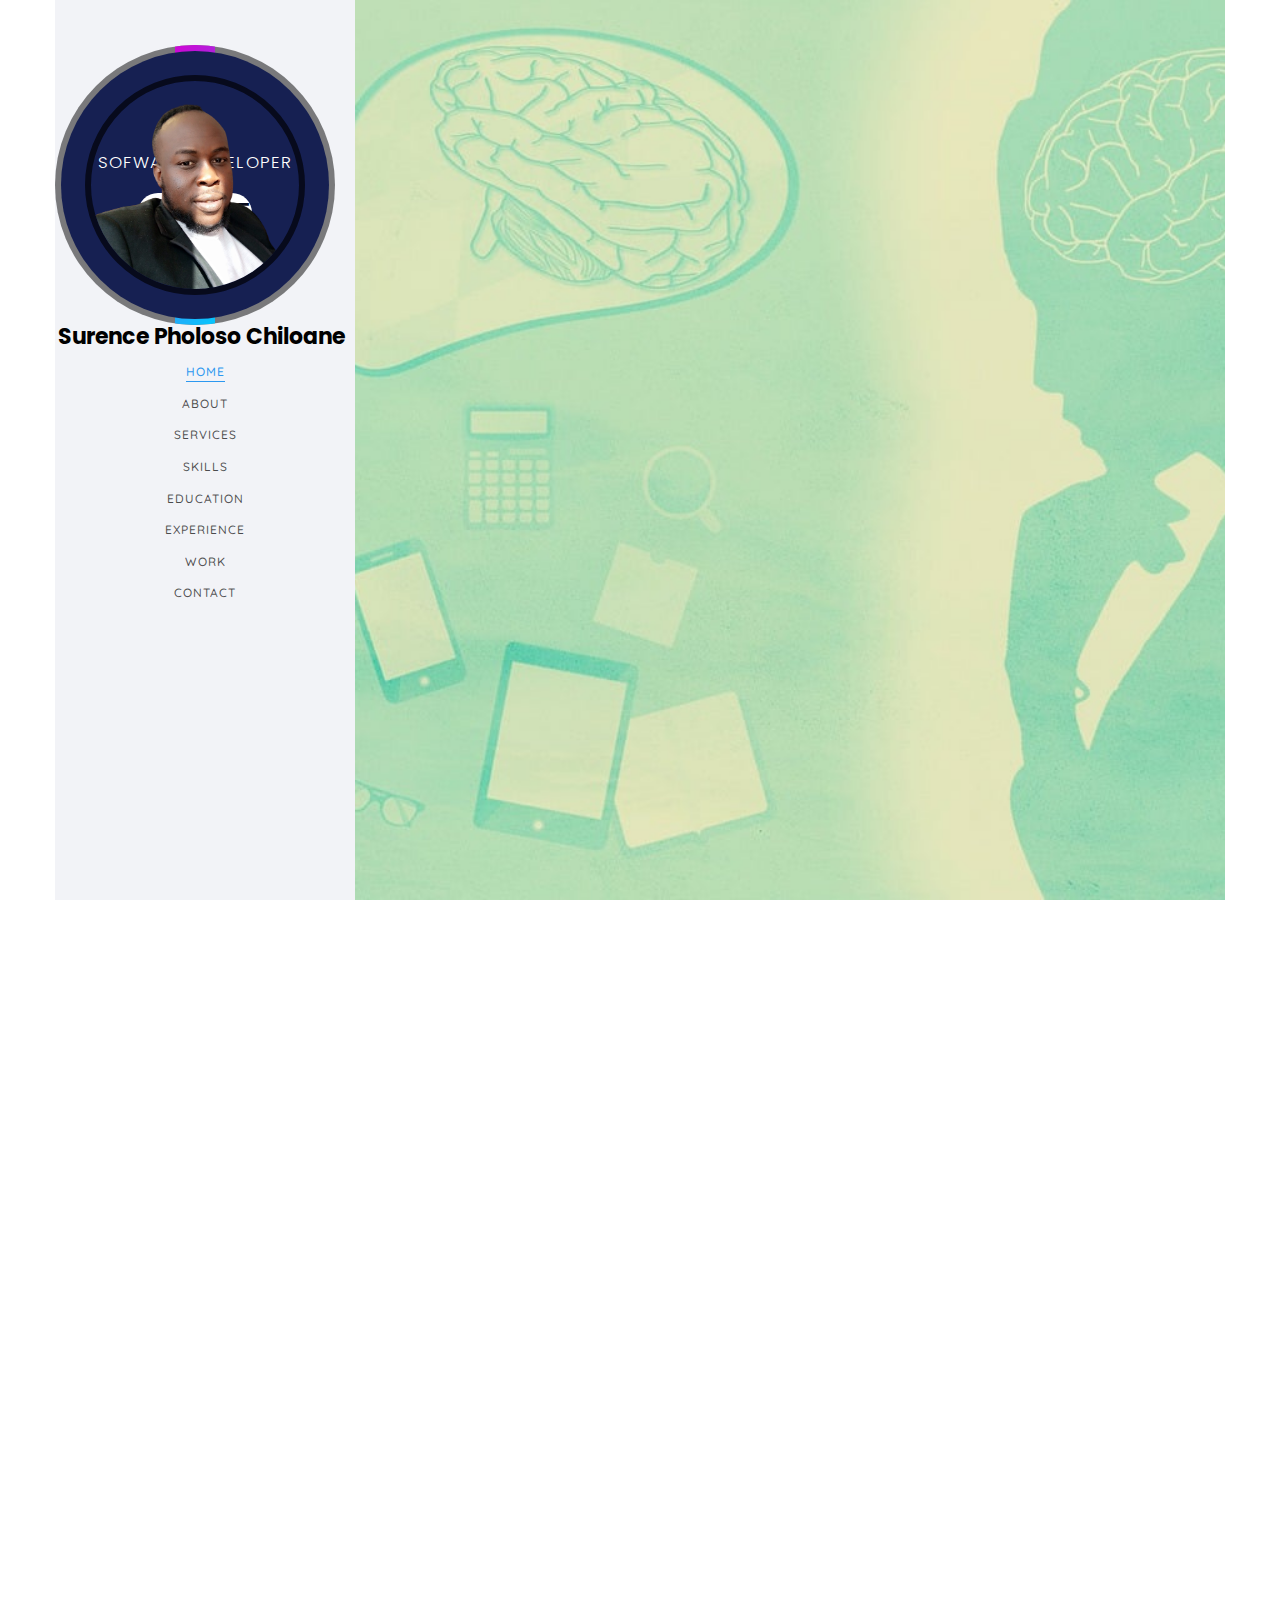
<file: index.html>
<!DOCTYPE HTML>
<html>
<head>
<meta charset="utf-8">
<meta http-equiv="X-UA-Compatible" content="IE=edge">
<title>Surence Pholoso Chiloane</title>
<meta name="viewport" content="width=device-width, initial-scale=1">
<meta name="description" content />
<meta name="keywords" content />
<meta name="author" content />


<meta name="twitter:title" content />
<meta name="twitter:image" content />
<meta name="twitter:url" content />
<meta name="twitter:card" content />
<link rel="stylesheet" type="text/css" href="style.css">

<link rel="shortcut icon" href="favicon.html">
<link href="https://fonts.googleapis.com/css?family=Quicksand:300,400,500,700" rel="stylesheet">
<link href="https://fonts.googleapis.com/css?family=Playfair+Display:400,400i,700" rel="stylesheet">

<link rel="stylesheet" href="css/animate.css">

<link rel="stylesheet" href="css/icomoon.css">

<link rel="stylesheet" href="css/bootstrap.css">

<link rel="stylesheet" href="css/flexslider.css">

<link rel="stylesheet" href="fonts/flaticon/font/flaticon.html">

<link rel="stylesheet" href="css/owl.carousel.min.css">
<link rel="stylesheet" href="css/owl.theme.default.min.css">

<link rel="stylesheet" href="css/style.css">

<script src="js/modernizr-2.6.2.min.js"></script>



<body>
<div id="colorlib-page">
<div class="container-wrap">
<!-- <a href="#" class="js-colorlib-nav-toggle colorlib-nav-toggle" data-toggle="collapse" data-target="#navbar"  aria-expanded="false" aria-controls="navbar"></a> -->
<a href="#" class="js-colorlib-nav-toggle colorlib-nav-toggle" data-toggle="collapse" data-target="#navbar" aria-expanded="false" aria-controls="navbar"><i></i></a>
<aside id="colorlib-aside" role="complementary" class="border js-fullheight">
<div class="text-center">
      <div class="box">
        <div class="content">
            <img src="images/surence-removebg.png">
            <h2>I am<br><span>Sofware Developer</span><br><br> 
              <nav id="colorlib-main-menu" role="navigation " class="navbar">
                <div id="navbar" class="collapse">
                <a href="#" data-nav-section="contact" >Hire Me</a> 
                </div>
              </nav>
            </h2>
      
        </div>
    </div>
  <!-- <div class="author-img" style="background-image: url(images/surence-removebg.png);"></div> -->
  <h1 id="colorlib-logo"><a href="index-2.html">Surence Pholoso Chiloane</a></h1>
  
</div>
    <nav id="colorlib-main-menu" role="navigation " class="navbar">
        <div id="navbar" class="collapse">
            <ul>
                <li class="active"><a href="#" data-nav-section="home">Home</a></li>
                <li><a href="#" data-nav-section="about">About</a></li>
                <li><a href="#" data-nav-section="services">Services</a></li>
                <li><a href="#" data-nav-section="skills">Skills</a></li>
                <li><a href="#" data-nav-section="education">Education</a></li>
                <li><a href="#" data-nav-section="experience">Experience</a></li>
                <li><a href="#" data-nav-section="work">Work</a></li>
                <li><a href="#" data-nav-section="contact">Contact</a></li>
            </ul>
        </div>
    </nav>
</aside>
<div id="colorlib-main">
<section id="colorlib-hero" class="js-fullheight" data-section="home">
<div class="flexslider js-fullheight">
<ul class="slides">
    <li style="background-image: url(images/laptop-5436258_1280.jpg);">
      <div class="overlay"></div>
      <div class="container-fluid">
      <div class="row">
      <div class="col-md-6 col-md-offset-3 col-md-pull-3 col-sm-12 col-xs-12 js-fullheight slider-text">
      <div class="slider-text-inner js-fullheight">
      <div class="desc">
        <h1>Hi! <br>I'm Surence Pholoso Chiloane</h1>   
      <p><a href="https://www.linkedin.com/in/surence-chiloane-b575031a2/" class="btn btn-primary btn-learn" >Linkedin<I class="fa">&#xf08c;</i></a></p>

      </div>
      </div>
      </div>
      </div>
      </div>
    </li>
  <li style="background-image: url(images/devops-3155972_1280.jpg);">
  <div class="overlay"></div>
  <div class="container-fluid">
  <div class="row">
  <div class="col-md-6 col-md-offset-3 col-md-pull-3 col-sm-12 col-xs-12 js-fullheight slider-text">
  <div class="slider-text-inner">
  <div class="desc">
  <h1>I am <br>a Computer Engineer</h1>
 

  </div>
  </div>
  </div>
  </div>
  </div>
  </li>
</ul>
</div>
</section>
<section class="colorlib-about" data-section="about">
	<div class="colorlib-narrow-content">
	<div class="row">
	<div class="col-md-12">
	<div class="row row-bottom-padded-sm animate-box" data-animate-effect="fadeInLeft">
	<div class="col-md-12">
	<div class="about-desc">
	<span class="heading-meta"><strong style="font-size: 15px;">About ME</strong></span>
	<h2 class="colorlib-heading">Who Am I?</h2>
	<p><strong>Hi I'm Surence Pholoso Chiloane</strong> I am a dedicated professional with a strong background in software engineering, software development, IoT engineering, and technical support. My journey in the tech industry has been driven by a relentless curiosity and a genuine passion for creating innovative solutions that make a meaningful impact<span id="dots">...</span><span id="more">
	
				   <br><br> As a seasoned software engineer, I excel in crafting robust and scalable solutions. My expertise encompasses the entire software development life cycle, from concept to delivery. Whether it's designing efficient algorithms, implementing clean and maintainable code, or collaborating with cross-functional teams, I thrive in turning complex ideas into seamless, user-friendly applications.
					 <br><br>
					I specialize in the exciting realm of IoT engineering, where I leverage cutting-edge technologies to build smart and interconnected systems. From embedded systems to IoT protocols, I enjoy the challenge of creating intelligent devices that contribute to a more connected and efficient world.
					<br><br>
					In addition to my technical prowess, I am passionate about providing exceptional technical support. I understand the importance of clear communication and problem-solving in ensuring a positive user experience. Whether troubleshooting complex issues or guiding users through software implementations, I am committed to delivering top-notch support that fosters client satisfaction.
					 <br>
					 Technology is ever-evolving, and I thrive on staying at the forefront of industry trends. I actively seek opportunities to expand my skill set and embrace new challenges. My commitment to lifelong learning reflects my belief that staying curious is the key to innovation.
			</span></p>
					<button class="btn btn-primary" onclick="myFunction()" id="myBtn">Read more..</button>
					<script>
						function myFunction() {
						  var dots = document.getElementById("dots");
						  var moreText = document.getElementById("more");
						  var btnText = document.getElementById("myBtn");
						
						  if (dots.style.display === "none") {
							dots.style.display = "inline";
							btnText.innerHTML = "Read more"; 
							moreText.style.display = "none";
						  } else {
							dots.style.display = "none";
							btnText.innerHTML = "Read less"; 
							moreText.style.display = "inline";
						  }
						}
					</script>
	</div>
	</div>
	</div>

	
	</div>
	</div>
	</div>
	</section>
	<section class="colorlib-services" data-section="services">
<div class="colorlib-narrow-content">
<div class="row">
<div class="col-md-6 col-md-offset-3 col-md-pull-3 animate-box" data-animate-effect="fadeInLeft">
<span class="heading-meta"> <strong style="font-size: 15px;">What I do?</strong> </span>
<h2 class="colorlib-heading">Here are some of my expertise</h2>
</div>
</div>
<div class="row row-pt-md">

  <div class="col-md-4 text-center animate-box">
    <div class="services color-6">
    <span class="icon">
    <i class="icon-phone3"></i>
    </span>
    <div class="desc">
    <h3>IOT Engineering</h3>
    <p>Software and hardware engineer. Robotics or automobiles</p>
    </div>
    </div>
    </div>

<div class="col-md-4 text-center animate-box">
<div class="services color-2">
<span class="icon">
<i class="icon-data"></i>
</span>
<div class="desc">
<h3>Software</h3>
<p>Software development (front-end and back-end), Software engineer</p>
</div>
</div>
</div>
<div class="col-md-4 text-center animate-box">
<div class="services color-3">
<span class="icon">
<i class="icon-phone3"></i>
</span>
<div class="desc">
<h3>Application</h3>
<p>Software development (mobile application development)</p>
</div>
</div>
</div>
<div class="col-md-4 text-center animate-box">
<div class="services color-4">
<span class="icon">
<i class="icon-layers2"></i>
</span>
<div class="desc">
<h3>Graphic Design</h3>
<p>UX/UI development</p>
</div>
</div>
</div>
<div class="col-md-4 text-center animate-box">
<div class="services color-5">
<span class="icon">
<i class="icon-data"></i>
</span>
<div class="desc">
<h3>hardware design</h3>
<p>Circuits design, IC, Robotics, Smart houses</p>
</div>
</div>
</div>
<div class="col-md-4 text-center animate-box">
  <div class="services color-1">
  <span class="icon">
  <i class="icon-bulb"></i>
  </span>
  <div class="desc">
  <h3>Innovative Ideas</h3>
  <p>Innovative project ideas are an integral part of a Software Developers career graph</p>
  </div>
  </div>
  </div>

</div>
</div>
</section>
<div id="colorlib-counter" class="colorlib-counters" style="background-image: url(images/cover_bg_1.jpg);" data-stellar-background-ratio="0.5">
<div class="overlay"></div>
<div class="colorlib-narrow-content">
<div class="row">
</div>
<div class="row">
<div class="col-md-3 text-center animate-box">
<span class="colorlib-counter js-counter" data-from="0" data-to="14" data-speed="5000" data-refresh-interval="50"></span>
<span class="colorlib-counter-label">Projects</span>
</div>
<div class="col-md-3 text-center animate-box">
<span class="colorlib-counter js-counter" data-from="0" data-to="8" data-speed="5000" data-refresh-interval="50"></span>
<span class="colorlib-counter-label">Clients</span>
</div>
<div class="col-md-3 text-center animate-box">
<span class="colorlib-counter js-counter" data-from="0" data-to="10" data-speed="5000" data-refresh-interval="50"></span>
<span class="colorlib-counter-label">Completed projects</span>
</div>
</div>
</div>
</div>

<section class="colorlib-skills" data-section="skills">
<div class="colorlib-narrow-content">
<div class="row">
<div class="col-md-6 col-md-offset-3 col-md-pull-3 animate-box" data-animate-effect="fadeInLeft">
<h2 class="colorlib-heading animate-box">My Skills</h2>
</div>
</div>
<div class="row">
<div class="col-md-12 animate-box" data-animate-effect="fadeInLeft">
<p>Here are some of the high level technologies and skills which i have acquired during the journey of my career:</p>
</div>
<div class="col-md-6 animate-box" data-animate-effect="fadeInLeft">
<div class="progress-wrap">
<h3>C#</h3>
<div class="progress">
<div class="progress-bar color-1" role="progressbar" aria-valuenow="45" aria-valuemin="0" aria-valuemax="100" style="width:75%">
<span>45%</span>
</div>
</div>
</div>
</div>
<div class="col-md-6 animate-box" data-animate-effect="fadeInRight">
<div class="progress-wrap">
<h3>jQuery</h3>
<div class="progress">
<div class="progress-bar color-2" role="progressbar" aria-valuenow="50" aria-valuemin="0" aria-valuemax="100" style="width:60%">
<span>50%</span>
</div>
</div>
</div>
</div>
<div class="col-md-6 animate-box" data-animate-effect="fadeInLeft">
<div class="progress-wrap">
<h3>HTML5</h3>
<div class="progress">
<div class="progress-bar color-3" role="progressbar" aria-valuenow="75" aria-valuemin="0" aria-valuemax="100" style="width:85%">
<span>75%</span>
</div>
</div>
</div>
</div>
<div class="col-md-6 animate-box" data-animate-effect="fadeInRight">
<div class="progress-wrap">
<h3>CSS3</h3>
<div class="progress">
<div class="progress-bar color-4" role="progressbar" aria-valuenow="65" aria-valuemin="0" aria-valuemax="100" style="width:90%">
<span>65%</span>
</div>
</div>
</div>
</div>
<div class="col-md-6 animate-box" data-animate-effect="fadeInLeft">
<div class="progress-wrap">
<h3>PHP</h3>
<div class="progress">
<div class="progress-bar color-5" role="progressbar" aria-valuenow="60" aria-valuemin="0" aria-valuemax="100" style="width:70%">
<span>60%</span>
</div>
</div>
</div>
</div>
<div class="col-md-6 animate-box" data-animate-effect="fadeInRight">
<div class="progress-wrap">
<h3>Javasript</h3>
<div class="progress">
<div class="progress-bar color-6" role="progressbar" aria-valuenow="65" aria-valuemin="0" aria-valuemax="100" style="width:80%">
<span>65%</span>
</div>
</div>
</div>
</div>
<div class="col-md-6 animate-box" data-animate-effect="fadeInRight">
    <div class="progress-wrap">
    <h3>C++</h3>
    <div class="progress">
    <div class="progress-bar color-7" role="progressbar" aria-valuenow="60" aria-valuemin="0" aria-valuemax="100" style="width:60%">
    <span>60%</span>
    </div>
    </div>
    </div>
    </div>
    <div class="col-md-6 animate-box" data-animate-effect="fadeInRight">
        <div class="progress-wrap">
        <h3>C</h3>
        <div class="progress">
        <div class="progress-bar color-5" role="progressbar" aria-valuenow="60" aria-valuemin="0" aria-valuemax="100" style="width:60%">
        <span>60%</span>
        </div>
        </div>
        </div>
        </div>
	<div class="col-md-6 animate-box" data-animate-effect="fadeInLeft">
	<div class="progress-wrap">
	<h3>Bootstrap</h3>
	<div class="progress">
	<div class="progress-bar color-3" role="progressbar" aria-valuenow="75" aria-valuemin="0" aria-valuemax="100" style="width:85%">
	<span>75%</span>
	</div>
	</div>
	</div>
	</div>
	<div class="col-md-6 animate-box" data-animate-effect="fadeInRight">
	<div class="progress-wrap">
	<h3>TypeScript</h3>
	<div class="progress">
	<div class="progress-bar color-2" role="progressbar" aria-valuenow="60" aria-valuemin="0" aria-valuemax="100" style="width:60%">
	<span>60%</span>
	</div>
	</div>
	</div>
	</div>
	
</div>
</div>
</section>

<section class="colorlib-education" data-section="education">
<div class="colorlib-narrow-content">
<div class="row">
<div class="col-md-6 col-md-offset-3 col-md-pull-3 animate-box" data-animate-effect="fadeInLeft">
  <h2 class="colorlib-heading animate-box">Education</h2>
</div>
</div>
<div class="row">
<div class="col-md-12 animate-box" data-animate-effect="fadeInLeft">
<div class="fancy-collapse-panel">
<div class="panel-group" id="accordion" role="tablist" aria-multiselectable="true">

<div class="panel panel-default">
<div class="panel-heading" role="tab" id="headingTwo">
<h4 class="panel-title">
<a class="collapsed" data-toggle="collapse" data-parent="#accordion" href="#collapseTwo" aria-expanded="false" aria-controls="collapseTwo">Certications Acquired
</a>
</h4>
</div>
<div id="collapseTwo" class="panel-collapse collapse" role="tabpanel" aria-labelledby="headingTwo">
<div class="panel-body">
<p>
    <ul>
    <li><strong>Microsoft Certified: Azure AI Fundamentals</strong></li>
    <li><strong>Microsoft Certified: Azure Cosmos DB Developer Specialty</strong></li>
    <li><strong>Microsoft Certified: Information Protection and Compliance Administrator Associate</strong></li>
    <li><strong>Power BI certificate</strong> </li>
    <li><strong>MIP Vzap certificate</strong></li>
    </ul>
</p>

</div>
</div>
</div>

<div class="panel panel-default">
<div class="panel-heading" role="tab" id="headingFour">
<h4 class="panel-title">
<a class="collapsed" data-toggle="collapse" data-parent="#accordion" href="#collapseFour" aria-expanded="false" aria-controls="collapseFour">Diploma in Information Technology
</a>
</h4>
</div>
<div id="collapseFour" class="panel-collapse collapse" role="tabpanel" aria-labelledby="headingFour">
<div class="panel-body">
<p>I have completed my national diploma in <strong> Computer System Engineering</strong></p>
</div>
</div>
</div>
<div class="panel panel-default">
<div class="panel-heading" role="tab" id="headingFive">
<h4 class="panel-title">
<a class="collapsed" data-toggle="collapse" data-parent="#accordion" href="#collapseFive" aria-expanded="false" aria-controls="collapseFive">High School Secondary Education
</a>
</h4>
</div>
<div id="collapseFive" class="panel-collapse collapse" role="tabpanel" aria-labelledby="headingFive">
<div class="panel-body">
<p>completed <strong>Matric (grade 12)</strong> at <strong>Alfred Matshine High School</strong>, Subjects: Sepedi, English,Mathematics, Life Sciences, Physical Sciences, Agricaltural Sciences, Life orientation</p>
</div>
</div>
</div>
</div>
</div>
</div>
</div>
</div>
</section>
<section class="colorlib-experience" data-section="experience">
<div class="colorlib-narrow-content">
<div class="row">
<div class="col-md-6 col-md-offset-3 col-md-pull-3 animate-box" data-animate-effect="fadeInLeft">
<h2 class="colorlib-heading animate-box">Work Experience</h2>
</div>
</div>
<div class="row">
<div class="col-md-12">
<div class="timeline-centered">
<article class="timeline-entry animate-box" data-animate-effect="fadeInLeft">
<div class="timeline-entry-inner">
<div class="timeline-icon color-1">
<i class="icon-pen2"></i>
</div>
<div class="timeline-label">
<h2><a href="#">Abt Telecoms</a> <span>04/2023-06/2024</span></h2>
<p>Im a software engineer,i have Successfully developed (CRM) Insurance system with my team for Zarfinco Using PHP, MySQL, JavaScript , CSS3, HTML5,jquery. I use collaboration platforms such as Jira, SourceTree , GitHub and Slack for project management. I have Successfully created HTML templates, PHP code and
CSS for UI module development.</p>
</div>
</div>
</article>
<article class="timeline-entry animate-box" data-animate-effect="fadeInRight">
<div class="timeline-entry-inner">
<div class="timeline-icon color-2">
<i class="icon-pen2"></i>
</div>
<div class="timeline-label">
<h2><a href="#">MIP holdings</a> <span>09/2022 - 10/2022 </span></h2>
<p>As a junior Software engineer my responsibilities were: design databases using programming language called progress. I have Skillfully detected and fixed bugs on a software.I made use of wolf-fencing and error tracing methods to successfully find and fix bugs. I have also Performed software testing and diagnosis, supporting ongoing embedded system development</p>
</div>
</div>
</article>

<article class="timeline-entry animate-box" data-animate-effect="fadeInTop">
<div class="timeline-entry-inner">
<div class="timeline-icon color-4">
<i class="icon-pen2"></i>
</div>
<div class="timeline-label">
<h2><a href="#">Bit binary technologies</a> <span>07/2022 - 08/2022</span></h2>
<p>Responsibilities were : Researched software solutions, tools, and applied informed results in using utilities to support product development. Analyzed user requirements, drafted technical specifications, and modelled database and application processes to visualize data flow, operations and expected output Improving and streamlining programming activities through code review exercises and software testing.Performed software improvements, upgrades on existing systems to fix bugs or add new features.
</p>
</div>
</div>
</article>

<article class="timeline-entry animate-box" data-animate-effect="fadeInLeft">
<div class="timeline-entry-inner">
<div class="timeline-icon color-3">
<i class="icon-pen2"></i>
</div>
<div class="timeline-label">
<h2><a href="#">Teklink software & business solutions</a> <span>05/2021 - 12/2021</span></h2>
<p>Responsibilities were : mobile app development. Learned software development theory and coding practices. Planned, designed, and constructed software, among other aspects of the project. Gained in-depth expertise in collaboration sites, platforms such as GitHub Collected and examined user feedback to improve capacity of software.
</p>
</div>
</div>
</article>
<article class="timeline-entry begin animate-box" data-animate-effect="fadeInBottom">
<div class="timeline-entry-inner">
<div class="timeline-icon color-none">
</div>
</div>
</article>
</div>
</div>
</div>
</div>
</section>
<section class="colorlib-work" data-section="work">
<div class="colorlib-narrow-content">
<div class="row">
<div class="col-md-6 col-md-offset-3 col-md-pull-3 animate-box" data-animate-effect="fadeInLeft">
<span class="heading-meta"> <strong style="font-size: 15px;">My Work</strong> </span>
<h2 class="colorlib-heading animate-box">Recent Work</h2>
</div>
</div>

<div class="row">
    <div class="col-md-6 animate-box" data-animate-effect="fadeInLeft">
    <div class="project" style="background-image: url(images/ZarfinCo.png);">
    <div class="desc">
    <div class="con">
    <h3><a href="https://www.zarfinco.ntidgroup.co.za/">Work 01 (Portal for Insurance campany)</a></h3>
    <span>Website</span>
    <p class="icon">
    <span><a href="#"><i class="icon-share3"></i></a></span>
    <span><a href="#"><i class="icon-eye"></i> 100</a></span>
    <span><a href="#"><i class="icon-heart"></i> 49</a></span>
    </p>
    </div>
    </div>
    </div>
    </div>
    <div class="col-md-6 animate-box" data-animate-effect="fadeInRight">
    <div class="project" style="background-image: url(images/Robotics.jpeg);">
    <div class="desc">
    <div class="con">
    <h3><a href="work.html">Work 02 (Robotics IOT Project)</a></h3>
    <span>IOT Project</span>
    <p class="icon">
    <span><a href="#"><i class="icon-share3"></i></a></span>
    <span><a href="#"><i class="icon-eye"></i> 100</a></span>
    <span><a href="#"><i class="icon-heart"></i> 49</a></span>
    </p>
    </div>
    </div>
    </div>
    </div>
    <div class="col-md-6 animate-box" data-animate-effect="fadeInTop">
    <div class="project" style="background-image: url(images/MyPort.png);">
    <div class="desc">
    <div class="con">
    <h3><a href="#">Work 03 (My Website Portfolio)</a></h3>
    <span>My Website</span>
    <p class="icon">
    <span><a href="#"><i class="icon-share3"></i></a></span>
    <span><a href="#"><i class="icon-eye"></i> 100</a></span>
    <span><a href="#"><i class="icon-heart"></i> 49</a></span>
    </p>
    </div>
    </div>
    </div>
    </div>
    <div class="col-md-6 animate-box" data-animate-effect="fadeInBottom">
    <div class="project" style="background-image: url(images/img-4.jpg);">
    <div class="desc">
    <div class="con">
    <h3><a href="work.html">Work 04</a></h3>
    <span>Application</span>
    <p class="icon">
    <span><a href="#"><i class="icon-share3"></i></a></span>
    <span><a href="#"><i class="icon-eye"></i> 100</a></span>
    <span><a href="#"><i class="icon-heart"></i> 49</a></span>
    </p>
    </div>
    </div>
    </div>
    </div>
   
    <div class="row">
    <div class="col-md-12 animate-box">
    <p><a href="#" class="btn btn-primary btn-lg btn-load-more">Load more <i class="icon-reload"></i></a></p>
    </div>
    </div>
    </div>
    </section>

<section class="colorlib-contact" data-section="contact">
<div class="colorlib-narrow-content">
<div class="row">
<div class="col-md-6 col-md-offset-3 col-md-pull-3 animate-box" data-animate-effect="fadeInLeft">
<span class="heading-meta"> <strong style="font-size: 15px;"> Get in Touch</strong></span>
<h2 class="colorlib-heading">Contact</h2>
</div>
</div>
<div class="row">
<div class="col-md-5">
<div class="colorlib-feature colorlib-feature-sm animate-box" data-animate-effect="fadeInLeft">
<div class="colorlib-icon">
<i class="icon-globe-outline"></i>
</div>
<div class="colorlib-text">
<p><span class="__cf_email__">pschilone@gmail.com</span></p>
</div>
</div>
<div class="colorlib-feature colorlib-feature-sm animate-box" data-animate-effect="fadeInLeft">
<div class="colorlib-icon">
<i class="icon-map"></i>
</div>
<div class="colorlib-text">
<p>South Africa Pretoria, Soshanguve 0152</p>
</div>
</div>
<div class="colorlib-feature colorlib-feature-sm animate-box" data-animate-effect="fadeInLeft">
<div class="colorlib-icon">
<i class="icon-phone"></i>
</div>
<div class="colorlib-text">
<p>+2779 1906 420</p>
</div>
<div class="colorlib-text">
  <p><a href="https://api.whatsapp.com/send?phone=27791906420" class="btn btn-primary btn-learn"  style="border-radius: 5px;">Click to whatsapp ME </i> </a></p>

</div>
</div>
<!-- Copyright &copy; developed by surence. -->

<!-- whatsapp button here -->
</div>
<div class="col-md-7 col-md-push-1">
<div class="row">
<div class="col-md-10 col-md-offset-1 col-md-pull-1 animate-box" data-animate-effect="fadeInRight">

  <form action method="post">
    <div class="form-group">
    <input type="text" class="form-control" placeholder="Name" required>
    </div>
    <div class="form-group">
    <input type="email" class="form-control" placeholder="Email" required>
    </div>
    <div class="form-group">
    <input type="text" class="form-control" placeholder="Subject" required>
    </div>
    <div class="form-group">
    <textarea name id="message" cols="30" rows="7" class="form-control" placeholder="Message" required></textarea>
    </div>
    <div class="form-group">
    <input type="submit" class="btn btn-primary btn-send-message" value="Send Message">
    </div>
  </form>
</div>
</div>
</div>
</div>
</div>

</section>
</div>
</div>
</div>


<script data-cfasync="false" src="../../cdn-cgi/scripts/5c5dd728/cloudflare-static/email-decode.min.js"></script><script src="js/jquery.min.js"></script>

<script src="js/jquery.easing.1.3.js"></script>

<script src="js/bootstrap.min.js"></script>

<script src="js/jquery.waypoints.min.js"></script>

<script src="js/jquery.flexslider-min.js"></script>

<script src="js/owl.carousel.min.js"></script>

<script src="js/jquery.countTo.js"></script>

<script src="js/main.js"></script>

<script async src="https://www.googletagmanager.com/gtag/js?id=UA-23581568-13"></script>
<script>
  window.dataLayer = window.dataLayer || [];
  function gtag(){dataLayer.push(arguments);}
  gtag('js', new Date());

  gtag('config', 'UA-23581568-13');
</script>
<script defer src="https://static.cloudflareinsights.com/beacon.min.js/v84a3a4012de94ce1a686ba8c167c359c1696973893317" integrity="sha512-euoFGowhlaLqXsPWQ48qSkBSCFs3DPRyiwVu3FjR96cMPx+Fr+gpWRhIafcHwqwCqWS42RZhIudOvEI+Ckf6MA==" data-cf-beacon='{"rayId":"85b6b52dee2e053e","b":1,"version":"2024.2.1","token":"cd0b4b3a733644fc843ef0b185f98241"}' crossorigin="anonymous"></script>

</body>

</html>
</file>
<file: style.css>
@import url('https://fonts.googleapis.com/css?family=Poppins:100,200,300,400,500,600,700,800,900');

*{
    margin: 0;
    padding:0;
    box-sizing:border-box;
    font-family: 'Poppins', sans-serif;

}
body{

    justify-content: center;
    display: flex;
    align-items: center;
    min-height: 100vh;
    background:#162052;
}
.box{
    position: relative;
    width: 280px;
    height: 280px;
    background: rgb(0,0,0,0.5);
    border-radius: 50%;
    overflow: hidden;
}
.box::before
{
    content: '';
    position: absolute;
    inset:-8px 120px;
    background: linear-gradient(315deg,#00ccff,#d400d4);
    transition: 0.5s;
    animation: animate 4s linear infinite;
}
.box:hover::before
{

    inset:-20px 0px;
}

@keyframes animate{
    0%{
           transform: rotate(0deg);
    }
    100%{
        transform: rotate(360deg);
      }
}

.box::after
{
    content:'';
    position:absolute;
    inset: 6px;
    background: #162052;
    border-radius: 50%;
    z-index: 1;
}
.content
{
  position: absolute;
  inset: 30px;
  border: 6px solid #070a1c;
  z-index: 3;
  border-radius: 50%;
  overflow: hidden;
  display: flex;
  justify-content: center;
  align-items: center
  flex

}
.content img{
    position: absolute;
    top:0;
    left: 0;
    width: 100%;
    height: 100%;
    object-fit: cover;
    transition: 0.5s;
    pointer-events: none;
    z-index: 3;
}
.box:hover .content img{

    opacity: 0;
}
.content h2{
    padding-top: 20%;
    position: relative;
    font-size: 1.5em;
    text-align:center;
    color:white;
    font-weight: 600;
    letter-spacing: 0.05em;
    text-transform: uppercase;
}
.content h2 span{

    font-weight: 300;
    font-size: 0.75em;
}
.content a{

    background: #fff;
    color:#070a1c;
    border-radius: 25px;
    font-weight: 500;
    font-size: 1.25em;
    text-transform: uppercase;
    letter-spacing: 0.05em;
    text-decoration: none;
    transition: 0.5s;


}
.content a:hover
{

    letter-spacing: 0.2em;
}
#more {display: none;}
</file>
<file: css/icomoon.css>
@font-face {
  font-family: 'icomoon';
  src:  url('fonts/icomoonb44e.html?6py85u');
  src:  url('fonts/icomoonb44e.html?6py85u#iefix') format('embedded-opentype'),
    url('fonts/icomoonb44e-2.html?6py85u') format('truetype'),
    url('fonts/icomoonb44e-3.html?6py85u') format('woff'),
    url('fonts/icomoonb44e-4.html?6py85u#icomoon') format('svg');
  font-weight: normal;
  font-style: normal;
}

[class^="icon-"], [class*=" icon-"] {
  /* use !important to prevent issues with browser extensions that change fonts */
  font-family: 'icomoon' !important;
  speak: none;
  font-style: normal;
  font-weight: normal;
  font-variant: normal;
  text-transform: none;
  line-height: 1;

  /* Better Font Rendering =========== */
  -webkit-font-smoothing: antialiased;
  -moz-osx-font-smoothing: grayscale;
}
.icon-heart:before {
  content: "\e950";
}
.icon-eye:before {
  content: "\e969";
}
.icon-phone:before {
  content: "\e98a";
}
.icon-map:before {
  content: "\e9dc";
}
.icon-globe-outline:before {
  content: "\e9df";
}
.icon-layers2:before {
  content: "\e083";
}
.icon-download4:before {
  content: "\e0a9";
}
.icon-briefcase3:before {
  content: "\e0af";
}
.icon-reload:before {
  content: "\e0b4";
}
.icon-share3:before {
  content: "\e0b5";
}
.icon-arrow-left3:before {
  content: "\e0c2";
}
.icon-arrow-right3:before {
  content: "\e0c3";
}
.icon-bulb:before {
  content: "\e90e";
}
.icon-pen2:before {
  content: "\e90f";
}
.icon-bubble3:before {
  content: "\e914";
}
.icon-phone3:before {
  content: "\e917";
}
.icon-data:before {
  content: "\e921";
}
.icon-facebook2:before {
  content: "\eac0";
}
.icon-instagram:before {
  content: "\eac2";
}
.icon-twitter2:before {
  content: "\eac6";
}
.icon-linkedin2:before {
  content: "\eaf9";
}
</file>
<file: css/style.css>
@font-face {
  font-family: 'icomoon';
  src: url("../fonts/icomoon/icomoona57c.eot?srf3rx");
  src: url("../fonts/icomoon/icomoona57c.eot?srf3rx#iefix") format("embedded-opentype"), url("../fonts/icomoon/icomoona57c.ttf?srf3rx") format("truetype"), url("../fonts/icomoon/icomoona57c.woff?srf3rx") format("woff"), url("../fonts/icomoon/icomoona57c.svg?srf3rx#icomoon") format("svg");
  font-weight: normal;
  font-style: normal; }

/* =======================================================
*
* 	Template Style 
*	Edit this section
*
* ======================================================= */
body {
  font-family: "Quicksand", Arial, sans-serif;
  font-weight: 400;
  font-size: 15px;
  line-height: 1.8;
  color: rgba(0, 0, 0, 0.7); }
  @media screen and (max-width: 992px) {
    body {
      font-size: 16px; } }

a {
  color: #2c98f0;
  -webkit-transition: 0.5s;
  -o-transition: 0.5s;
  transition: 0.5s; }
  a:hover, a:active, a:focus {
    color: #2c98f0;
    outline: none;
    text-decoration: none !important; }

p {
  margin-bottom: 1.5em; }

h1, h2, h3, h4, h5, h6 {
  color: #000;
  font-family: "Playfair Display", Georgia, serif;
  font-weight: 400;
  margin: 0 0 30px 0; }

figure {
  margin-bottom: 2.5em;
  float: left;
  width: 100%; }
  figure figcaption {
    font-size: 16px;
    width: 80%;
    margin: 20px auto 0px auto;
    color: #b3b3b3;
    font-style: italic;
    font-family: "Quicksand", Arial, sans-serif; }
    @media screen and (max-width: 480px) {
      figure figcaption {
        width: 100%; } }

::selection {
  color: #fff;
  background: #2c98f0; }

#colorlib-page {
  width: 100%;
  overflow: hidden;
  position: relative; }

#colorlib-aside {
  padding-top: 3em;
  padding-bottom: 40px;
  float: left;
  width: 300px;
  position: fixed;
  overflow-y: scroll;
  z-index: 1001;
  background: #f2f3f7;
  -webkit-transition: 0.5s;
  -o-transition: 0.5s;
  transition: 0.5s; }
  @media screen and (max-width: 768px) {
    #colorlib-aside {
      width: 300px;
      -moz-transform: translateX(-300px);
      -webkit-transform: translateX(-300px);
      -ms-transform: translateX(-300px);
      -o-transform: translateX(-300px);
      transform: translateX(-300px);
      padding-top: 4em; } }
  #colorlib-aside .author-img {
    width: 150px;
    height: 150px;
    margin: 0 auto;
    margin-bottom: 30px;
    -webkit-border-radius: 50%;
    -moz-border-radius: 50%;
    -ms-border-radius: 50%;
    border-radius: 50%; }
  #colorlib-aside .position {
    display: block;
    margin-bottom: 2em;
    font-size: 12px;
    text-transform: uppercase; }
  #colorlib-aside #colorlib-logo {
    text-align: right;
    font-weight: 700;
    font-size: 22px;
    margin-bottom: .5em;
    display: block;
    width: 100%; }
    #colorlib-aside #colorlib-logo a {
      display: block;
      text-align: center;
      color: #000;
      padding-right: .3em; }
  #colorlib-aside #colorlib-main-menu {
    display: block;
    width: 100%; }
    #colorlib-aside #colorlib-main-menu .collapse {
      display: block !important; }
    #colorlib-aside #colorlib-main-menu ul {
      text-align: center;
      margin: 0;
      padding: 0; }
      @media screen and (max-width: 768px) {
        #colorlib-aside #colorlib-main-menu ul {
          margin: 0 0 2em 0; } }
      #colorlib-aside #colorlib-main-menu ul li {
        margin: 0 0 10px 0;
        padding: 0;
        list-style: none;
        font-size: 12px;
        font-weight: 500;
        text-transform: uppercase;
        letter-spacing: 1px; }
        #colorlib-aside #colorlib-main-menu ul li a {
          color: rgba(0, 0, 0, 0.7);
          text-decoration: none;
          position: relative;
          padding: 10px 0;
          font-family: "Quicksand", Arial, sans-serif;
          -webkit-transition: 0.3s;
          -o-transition: 0.3s;
          transition: 0.3s; }
          #colorlib-aside #colorlib-main-menu ul li a:after {
            content: "";
            position: absolute;
            height: 1px;
            bottom: 7px;
            left: 0;
            right: 0;
            background-color: #2c98f0;
            visibility: hidden;
            -webkit-transform: scaleX(0);
            -moz-transform: scaleX(0);
            -ms-transform: scaleX(0);
            -o-transform: scaleX(0);
            transform: scaleX(0);
            -webkit-transition: all 0.3s cubic-bezier(0.175, 0.885, 0.32, 1.275);
            -moz-transition: all 0.3s cubic-bezier(0.175, 0.885, 0.32, 1.275);
            -ms-transition: all 0.3s cubic-bezier(0.175, 0.885, 0.32, 1.275);
            -o-transition: all 0.3s cubic-bezier(0.175, 0.885, 0.32, 1.275);
            transition: all 0.3s cubic-bezier(0.175, 0.885, 0.32, 1.275); }
          #colorlib-aside #colorlib-main-menu ul li a:hover {
            text-decoration: none;
            color: black; }
            #colorlib-aside #colorlib-main-menu ul li a:hover:after {
              visibility: visible;
              -webkit-transform: scaleX(1);
              -moz-transform: scaleX(1);
              -ms-transform: scaleX(1);
              -o-transform: scaleX(1);
              transform: scaleX(1); }
        #colorlib-aside #colorlib-main-menu ul li.active a {
          color: #2c98f0; }
          #colorlib-aside #colorlib-main-menu ul li.active a:after {
            visibility: visible;
            -webkit-transform: scaleX(1);
            -moz-transform: scaleX(1);
            -ms-transform: scaleX(1);
            -o-transform: scaleX(1);
            transform: scaleX(1); }
  #colorlib-aside .colorlib-footer {
    font-size: 15px;
    text-align: center;
    font-weight: 400;
    color: rgba(0, 0, 0, 0.5);
    padding: 0 20px;
    width: 100%; }
    @media screen and (max-width: 768px) {
      #colorlib-aside .colorlib-footer {
        position: relative;
        bottom: 0; } }
    #colorlib-aside .colorlib-footer span {
      display: block; }
    #colorlib-aside .colorlib-footer ul {
      padding: 0;
      margin: 0; }
      #colorlib-aside .colorlib-footer ul li {
        padding: 0;
        margin: 0;
        display: inline;
        list-style: none; }
        #colorlib-aside .colorlib-footer ul li a {
          color: rgba(255, 255, 255, 0.3);
          padding: 4px; }
          #colorlib-aside .colorlib-footer ul li a:hover, #colorlib-aside .colorlib-footer ul li a:active, #colorlib-aside .colorlib-footer ul li a:focus {
            text-decoration: none;
            outline: none;
            color: #2c98f0; }

.container-wrap {
  max-width: 1170px;
  margin: 0 auto; }

#colorlib-main {
  width: calc(100% - 300px);
  float: right;
  -webkit-transition: 0.5s;
  -o-transition: 0.5s;
  transition: 0.5s; }
  @media screen and (max-width: 768px) {
    #colorlib-main {
      width: 100%;
      padding: 0 1em; } }

#colorlib-hero {
  min-height: 500px;
  background: #fff url(../images/loader.html) no-repeat center center;
  width: 100%;
  float: left;
  margin-bottom: 10em;
  clear: both; }
  #colorlib-hero .flexslider {
    border: none;
    z-index: 1;
    margin-bottom: 0; }
    #colorlib-hero .flexslider .slides {
      position: relative;
      overflow: visible; }
      #colorlib-hero .flexslider .slides li {
        background-repeat: no-repeat;
        background-size: cover;
        background-position: bottom center;
        min-height: 400px;
        position: relative; }
    #colorlib-hero .flexslider .slider-text {
      display: table;
      opacity: 0;
      min-height: 500px;
      z-index: 9; }
      #colorlib-hero .flexslider .slider-text > .slider-text-inner {
        display: table-cell;
        vertical-align: middle;
        min-height: 700px;
        padding: 2.5em;
        position: relative; }
        @media screen and (max-width: 768px) {
          #colorlib-hero .flexslider .slider-text > .slider-text-inner {
            text-align: center; } }
        #colorlib-hero .flexslider .slider-text > .slider-text-inner h1, #colorlib-hero .flexslider .slider-text > .slider-text-inner h2 {
          margin: 0;
          padding: 0;
          color: black;
          font-family: "Playfair Display", Georgia, serif; }
        #colorlib-hero .flexslider .slider-text > .slider-text-inner h1 {
          margin-bottom: 20px;
          font-size: 60px;
          line-height: 1.3;
          font-weight: 700; }
          @media screen and (max-width: 768px) {
            #colorlib-hero .flexslider .slider-text > .slider-text-inner h1 {
              font-size: 28px; } }
        #colorlib-hero .flexslider .slider-text > .slider-text-inner h2 {
          font-size: 18px;
          line-height: 1.5;
          margin-bottom: 30px;
          font-weight: 300;
          font-family: "Quicksand", Arial, sans-serif; }
          #colorlib-hero .flexslider .slider-text > .slider-text-inner h2 a {
            color: rgba(44, 152, 240, 0.8);
            border-bottom: 1px solid rgba(44, 152, 240, 0.7); }
        #colorlib-hero .flexslider .slider-text > .slider-text-inner p {
          margin-bottom: 0; }
        #colorlib-hero .flexslider .slider-text > .slider-text-inner .btn {
          font-size: 12px;
          text-transform: uppercase;
          letter-spacing: 2px;
          color: #000;
          padding: 10px 15px !important;
          border: none;
          font-weight: 400; }
          #colorlib-hero .flexslider .slider-text > .slider-text-inner .btn.btn-learn {
            color: #000;
            border: 1px solid #000;
            background: transparent !important; }
            #colorlib-hero .flexslider .slider-text > .slider-text-inner .btn.btn-learn:hover {
              background: transparent !important;
              border: 1px solid #000 !important; }
          @media screen and (max-width: 768px) {
            #colorlib-hero .flexslider .slider-text > .slider-text-inner .btn {
              width: 100%; } }

body.offcanvas {
  overflow-x: hidden; }
  body.offcanvas #colorlib-aside {
    -moz-transform: translateX(0);
    -webkit-transform: translateX(0);
    -ms-transform: translateX(0);
    -o-transform: translateX(0);
    transform: translateX(0);
    width: 300px;
    background: #f2f3f7;
    z-index: 999;
    position: fixed; }
  body.offcanvas #colorlib-main, body.offcanvas .colorlib-nav-toggle {
    top: 0;
    -moz-transform: translateX(300px);
    -webkit-transform: translateX(300px);
    -ms-transform: translateX(300px);
    -o-transform: translateX(300px);
    transform: translateX(300px); }

.colorlib-narrow-content {
  padding: 0 2.5em; }
  @media screen and (max-width: 768px) {
    .colorlib-narrow-content {
      padding: 0; } }

.colorlib-experience,
.colorlib-skills,
.colorlib-education,
.colorlib-blog,
.colorlib-work,
.colorlib-about,
.colorlib-services,
.colorlib-contact {
  padding-top: 4em;
  padding-bottom: 9em;
  clear: both;
  width: 100%;
  display: block; }
  @media screen and (max-width: 768px) {
    .colorlib-experience,
    .colorlib-skills,
    .colorlib-education,
    .colorlib-blog,
    .colorlib-work,
    .colorlib-about,
    .colorlib-services,
    .colorlib-contact {
      padding-top: 5em;
      padding-bottom: 8em; } }

.author-img {
  background-size: cover;
  background-position: center center;
  background-repeat: no-repeat;
  position: relative; }

.colorlib-heading {
  font-size: 18px;
  margin-bottom: 4em;
  font-weight: 700;
  text-transform: uppercase;
  letter-spacing: 5px;
  line-height: 1.8;
  position: relative; }
  .colorlib-heading span {
    display: block; }
  @media screen and (max-width: 768px) {
    .colorlib-heading {
      margin-bottom: 3em; } }

.heading-meta {
  margin-bottom: 15px;
  display: block;
  font-size: 10px;
  text-transform: uppercase;
  color: #999999;
  font-weight: 500;
  letter-spacing: 5px; }

.about-desc h3 {
  font-size: 18px;
  text-transform: uppercase;
  letter-spacing: 5px;
  font-weight: 500; }

.hire {
  padding: 2em;
  background: #f9bf3f; }
  .hire h2 {
    line-height: 1.5; }
  .hire .btn-hire {
    color: #000;
    text-transform: uppercase;
    letter-spacing: 1px;
    bordeR: 1px solid #000;
    padding: 2px 10px; }

.fancy-collapse-panel .panel-default > .panel-heading {
  padding: 0; }

.panel-heading a {
  padding: 20px 25px;
  display: block;
  width: 100%;
  font-weight: 500;
  font-size: 14px;
  letter-spacing: 1px;
  text-transform: uppercase;
  font-family: "Quicksand", Arial, sans-serif;
  background-color: #2c98f0;
  color: #fff;
  position: relative;
  -webkit-box-shadow: none !important;
  -moz-box-shadow: none !important;
  -ms-box-shadow: none !important;
  -o-box-shadow: none !important;
  box-shadow: none !important; }

.panel {
  -webkit-box-shadow: none !important;
  -moz-box-shadow: none !important;
  -ms-box-shadow: none !important;
  -o-box-shadow: none !important;
  box-shadow: none !important;
  border: none; }

.panel-heading a:after {
  font-family: "icomoon";
  content: "\e115";
  position: absolute;
  right: 20px;
  font-size: 14px;
  font-weight: 400;
  top: 50%;
  line-height: 1;
  margin-top: -7px; }

.panel-heading a.collapsed:after {
  content: "\e114"; }

.panel-heading a.collapsed {
  background: #f2f3f7;
  border: 1px solid #e6e6e6 !important;
  color: #333333; }

.panel-body {
  padding: 1.5em;
  margin-top: 5px;
  border: 1px solid #e6e6e6 !important; }

.timeline-centered {
  position: relative;
  margin-bottom: 30px; }

.timeline-centered:before, .timeline-centered:after {
  content: " ";
  display: table; }

.timeline-centered:after {
  clear: both; }

.timeline-centered:before, .timeline-centered:after {
  content: " ";
  display: table; }

.timeline-centered:after {
  clear: both; }

.timeline-centered:before {
  content: '';
  position: absolute;
  display: block;
  width: 4px;
  background: #f2f3f7;
  top: 20px;
  bottom: 20px;
  margin-left: 29px; }

.timeline-centered .timeline-entry {
  position: relative;
  margin-top: 5px;
  margin-left: 30px;
  margin-bottom: 10px;
  clear: both; }

.timeline-centered .timeline-entry .timeline-entry-inner {
  position: relative;
  margin-left: -20px; }

.timeline-centered .timeline-entry .timeline-entry-inner .timeline-icon {
  display: block;
  width: 40px;
  height: 40px;
  background: #2c98f0;
  -webkit-border-radius: 50%;
  -moz-border-radius: 50%;
  -ms-border-radius: 50%;
  border-radius: 50%;
  text-align: center;
  -moz-box-shadow: 0 0 0 5px #f2f3f7;
  -webkit-box-shadow: 0 0 0 5px #f2f3f7;
  box-shadow: 0 0 0 5px #f2f3f7;
  line-height: 40px;
  float: left; }
  .timeline-centered .timeline-entry .timeline-entry-inner .timeline-icon i {
    color: #fff; }
  .timeline-centered .timeline-entry .timeline-entry-inner .timeline-icon.color-2 {
    background: #ec5453; }
  .timeline-centered .timeline-entry .timeline-entry-inner .timeline-icon.color-3 {
    background: #f9bf3f; }
  .timeline-centered .timeline-entry .timeline-entry-inner .timeline-icon.color-4 {
    background: #a84cb8; }
  .timeline-centered .timeline-entry .timeline-entry-inner .timeline-icon.color-5 {
    background: #2fa499; }
  .timeline-centered .timeline-entry .timeline-entry-inner .timeline-icon.color-none {
    background: #fff;
    width: 20px;
    height: 20px;
    margin-left: 10px; }

.timeline-centered .timeline-entry .timeline-entry-inner .timeline-label {
  position: relative;
  background: #f2f3f7;
  padding: 1.5em;
  margin-left: 60px;
  -webkit-background-clip: padding-box;
  -moz-background-clip: padding;
  background-clip: padding-box; }

.timeline-centered .timeline-entry .timeline-entry-inner .timeline-label:after {
  content: '';
  display: block;
  position: absolute;
  width: 0;
  height: 0;
  border-style: solid;
  border-width: 9px 9px 9px 0;
  border-color: transparent #f2f3f7 transparent transparent;
  left: 0;
  top: 10px;
  margin-left: -9px; }

.timeline-centered .timeline-entry .timeline-entry-inner .timeline-label p + p {
  margin-top: 15px; }

.timeline-centered .timeline-entry .timeline-entry-inner .timeline-label h2 {
  font-size: 20px;
  font-family: "Quicksand", Arial, sans-serif;
  font-weight: 500; }

.timeline-centered .timeline-entry .timeline-entry-inner .timeline-label h2 a {
  color: #000; }

.timeline-centered .timeline-entry .timeline-entry-inner .timeline-label h2 span {
  -webkit-opacity: .4;
  -moz-opacity: .4;
  opacity: .4;
  -ms-filter: alpha(opacity=40);
  filter: alpha(opacity=40);
  font-size: 16px; }

.services {
  margin-bottom: 30px;
  padding: 1.5em;
  -webkit-box-shadow: 0px 0px 56px -8px rgba(0, 0, 0, 0.17);
  -moz-box-shadow: 0px 0px 56px -8px rgba(0, 0, 0, 0.17);
  -ms-box-shadow: 0px 0px 56px -8px rgba(0, 0, 0, 0.17);
  -o-box-shadow: 0px 0px 56px -8px rgba(0, 0, 0, 0.17);
  box-shadow: 0px 0px 56px -8px rgba(0, 0, 0, 0.17);
  border-bottom: 2px solid #2c98f0; }
  .services .icon2 {
    display: block;
    margin-bottom: 20px; }
    .services .icon2 i {
      font-size: 30px;
      color: #2c98f0; }
  .services h3 {
    font-family: "Quicksand", Arial, sans-serif;
    font-size: 16px;
    font-weight: 500; }
  .services.color-2 {
    border-bottom: 2px solid #ec5453; }
    .services.color-2 .icon2 i {
      color: #ec5453; }
  .services.color-3 {
    border-bottom: 2px solid #f9bf3f; }
    .services.color-3 .icon2 i {
      color: #f9bf3f; }
  .services.color-4 {
    border-bottom: 2px solid #a84cb8; }
    .services.color-4 .icon2 i {
      color: #a84cb8; }
  .services.color-5 {
    border-bottom: 2px solid #2fa499; }
  .services.color-6 {
    border-bottom: 2px solid #4054b2; }

.services {
  margin-bottom: 80px;
  position: relative;
  z-index: 0; }
  @media screen and (max-width: 768px) {
    .services {
      margin-bottom: 4em; } }
  .services .icon {
    position: absolute;
    top: -20px;
    left: 0;
    right: 0;
    width: 100px;
    height: 50px;
    display: table;
    margin: 0 auto;
    background: #2c98f0; }
    .services .icon:before, .services .icon:after {
      position: absolute;
      left: 0;
      right: 0;
      content: ''; }
    .services .icon:before {
      top: -30px;
      width: 0;
      height: 0;
      border-style: solid;
      border-width: 0 50px 30px 50px;
      border-color: transparent transparent #2c98f0 transparent; }
    .services .icon:after {
      bottom: -30px;
      width: 0;
      height: 0;
      border-style: solid;
      border-width: 30px 50px 0 50px;
      border-color: #2c98f0 transparent transparent transparent; }
    .services .icon i {
      font-size: 30px;
      color: #fff;
      z-index: 1;
      display: table-cell;
      vertical-align: middle; }
  .services .desc {
    margin-top: 60px; }
    .services .desc h3 {
      font-size: 16px;
      font-weight: 700;
      text-transform: uppercase; }
  .services.color-2 .icon {
    background: #ec5453; }
    .services.color-2 .icon:before {
      border-color: transparent transparent #ec5453 transparent; }
    .services.color-2 .icon:after {
      border-color: #ec5453 transparent transparent transparent; }
  .services.color-3 .icon {
    background: #f9bf3f; }
    .services.color-3 .icon:before {
      border-color: transparent transparent #f9bf3f transparent; }
    .services.color-3 .icon:after {
      border-color: #f9bf3f transparent transparent transparent; }
  .services.color-4 .icon {
    background: #a84cb8; }
    .services.color-4 .icon:before {
      border-color: transparent transparent #a84cb8 transparent; }
    .services.color-4 .icon:after {
      border-color: #a84cb8 transparent transparent transparent; }
  .services.color-5 .icon {
    background: #2fa499; }
    .services.color-5 .icon:before {
      border-color: transparent transparent #2fa499 transparent; }
    .services.color-5 .icon:after {
      border-color: #2fa499 transparent transparent transparent; }
  .services.color-6 .icon {
    background: #4054b2; }
    .services.color-6 .icon:before {
      border-color: transparent transparent #4054b2 transparent; }
    .services.color-6 .icon:after {
      border-color: #4054b2 transparent transparent transparent; }

.progress-wrap h3 {
  font-size: 16px;
  font-family: "Quicksand", Arial, sans-serif;
  margin-bottom: 10px; }

.progress {
  height: 6px;
  -webkit-box-shadow: none;
  box-shadow: none;
  background: #f2f3f7;
  overflow: visible; }

.progress-bar {
  background: #2c98f0;
  -webkit-box-shadow: none;
  box-shadow: none;
  font-size: 12px;
  line-height: 1.2;
  color: #000;
  font-weight: 600;
  text-align: right;
  position: relative;
  overflow: visible;
  -webkit-border-radius: 8px;
  -moz-border-radius: 8px;
  -ms-border-radius: 8px;
  border-radius: 8px; }
  .progress-bar:after {
    position: absolute;
    top: -2px;
    right: 0;
    width: 10px;
    height: 10px;
    content: '';
    background: #2c98f0;
    -webkit-border-radius: 50%;
    -moz-border-radius: 50%;
    -ms-border-radius: 50%;
    border-radius: 50%; }
  .progress-bar span {
    position: absolute;
    top: -22px;
    right: 0; }
  .progress-bar.color-1 {
    background: #2c98f0; }
    .progress-bar.color-1:after {
      background: #2c98f0; }
    .progress-bar.color-1 span {
      color: #2c98f0; }
  .progress-bar.color-2 {
    background: #ec5453; }
    .progress-bar.color-2:after {
      background: #ec5453; }
    .progress-bar.color-2 span {
      color: #ec5453; }
  .progress-bar.color-3 {
    background: #f9bf3f; }
    .progress-bar.color-3:after {
      background: #f9bf3f; }
    .progress-bar.color-3 span {
      color: #f9bf3f; }
  .progress-bar.color-4 {
    background: #a84cb8; }
    .progress-bar.color-4:after {
      background: #a84cb8; }
    .progress-bar.color-4 span {
      color: #a84cb8; }
  .progress-bar.color-5 {
    background: #2fa499; }
    .progress-bar.color-5:after {
      background: #2fa499; }
    .progress-bar.color-5 span {
      color: #2fa499; }
  .progress-bar.color-6 {
    background: #4054b2; }
    .progress-bar.color-6:after {
      background: #4054b2; }
    .progress-bar.color-6 span {
      color: #4054b2; }

.colorlib-feature {
  text-align: left;
  width: 100%;
  float: left;
  margin-bottom: 40px;
  position: relative; }
  .colorlib-feature .colorlib-icon {
    position: absolute;
    top: 0;
    left: 0;
    width: 100px;
    height: 100px;
    display: table;
    text-align: center;
    background: #f2f3f7;
    -webkit-border-radius: 2px;
    -moz-border-radius: 2px;
    -ms-border-radius: 2px;
    border-radius: 2px; }
    .colorlib-feature .colorlib-icon i {
      display: table-cell;
      vertical-align: middle;
      color: #2c98f0;
      font-size: 60px;
      height: 100px; }
      @media screen and (max-width: 1200px) {
        .colorlib-feature .colorlib-icon i {
          font-size: 40px; } }
  .colorlib-feature .colorlib-text {
    padding-left: 120px;
    width: 100%; }
    .colorlib-feature .colorlib-text h2, .colorlib-feature .colorlib-text h3 {
      margin: 0;
      padding: 0; }
    .colorlib-feature .colorlib-text h3 {
      font-weight: 500;
      margin-bottom: 20px;
      color: rgba(0, 0, 0, 0.7);
      font-size: 14px;
      letter-spacing: 3px;
      text-transform: uppercase; }
  .colorlib-feature.colorlib-feature-sm .colorlib-text {
    margin-top: 30px; }
  .colorlib-feature.colorlib-feature-sm .colorlib-icon i {
    color: #2c98f0;
    font-size: 40px; }
    @media screen and (max-width: 1200px) {
      .colorlib-feature.colorlib-feature-sm .colorlib-icon i {
        font-size: 28px; } }

.blog-entry {
  width: 100%;
  float: left;
  background: #fff;
  margin-bottom: 3em; }
  @media screen and (max-width: 768px) {
    .blog-entry {
      margin-bottom: 3em; } }
  .blog-entry .blog-img {
    width: 100%;
    float: left;
    overflow: hidden;
    position: relative;
    z-index: 1;
    margin-bottom: 25px; }
    .blog-entry .blog-img img {
      position: relative;
      max-width: 100%;
      -webkit-transform: scale(1);
      -moz-transform: scale(1);
      -ms-transform: scale(1);
      -o-transform: scale(1);
      transform: scale(1);
      -webkit-transition: 0.3s;
      -o-transition: 0.3s;
      transition: 0.3s; }
  .blog-entry .desc h3 {
    font-size: 16px;
    margin-bottom: 25px;
    line-height: auto;
    font-weight: 500;
    text-transform: uppercase;
    letter-spacing: 1px;
    font-family: "Quicksand", Arial, sans-serif; }
    .blog-entry .desc h3 a {
      color: #000;
      text-decoration: none; }
  .blog-entry .desc span {
    display: block;
    margin-bottom: 20px;
    font-size: 12px;
    color: rgba(0, 0, 0, 0.4) !important;
    text-transform: uppercase;
    letter-spacing: 1px;
    font-weight: 400; }
    .blog-entry .desc span small i {
      color: #999999; }
  .blog-entry:hover .blog-img img {
    -webkit-transform: scale(1.1);
    -moz-transform: scale(1.1);
    -ms-transform: scale(1.1);
    -o-transform: scale(1.1);
    transform: scale(1.1); }

.work-menu span {
  margin-left: 10px; }
  .work-menu span:first-child {
    margin-left: 0; }
  .work-menu span a {
    color: #000; }
    .work-menu span a.active {
      color: #2c98f0; }

.project {
  background-size: cover;
  background-position: center center;
  background-repeat: no-repeat;
  position: relative;
  height: 300px;
  width: 100%;
  display: block;
  margin-bottom: 30px; }
  .project .desc {
    position: absolute;
    top: 0;
    bottom: 0;
    left: 0;
    right: 0;
    background: #2c98f0;
    opacity: 0;
    -webkit-transition: 0.3s;
    -o-transition: 0.3s;
    transition: 0.3s; }
    .project .desc .con {
      padding: 20px;
      display: block;
      position: relative;
      height: 300px; }
      .project .desc .con .icon {
        position: absolute;
        bottom: 20px;
        left: 20px;
        right: 20px; }
        .project .desc .con .icon span {
          display: inline;
          padding-right: 5px; }
          .project .desc .con .icon span a {
            color: #333333;
            padding: 5px;
            background: rgba(255, 255, 255, 0.5);
            -webkit-border-radius: 4px;
            -moz-border-radius: 4px;
            -ms-border-radius: 4px;
            border-radius: 4px; }
        .project .desc .con .icon i {
          font-size: 16px;
          color: #333333; }
    .project .desc h3 {
      font-family: "Quicksand", Arial, sans-serif;
      font-size: 16px;
      font-weight: 500;
      text-transform: uppercase;
      letter-spacing: 1px;
      -webkit-transition: -webkit-transform 0.3s, opacity 0.3s;
      -webkit-transition: opacity 0.3s, -webkit-transform 0.3s;
      transition: opacity 0.3s, -webkit-transform 0.3s;
      -o-transition: transform 0.3s, opacity 0.3s;
      transition: transform 0.3s, opacity 0.3s;
      transition: transform 0.3s, opacity 0.3s, -webkit-transform 0.3s;
      -webkit-transform: translate3d(0, -15px, 0);
      transform: translate3d(0, -15px, 0);
      margin-bottom: 15px; }
      .project .desc h3 a {
        color: #fff; }
    .project .desc span {
      display: block;
      color: rgba(255, 255, 255, 0.7);
      font-size: 13px;
      -webkit-transition: -webkit-transform 0.3s, opacity 0.3s;
      -webkit-transition: opacity 0.3s, -webkit-transform 0.3s;
      transition: opacity 0.3s, -webkit-transform 0.3s;
      -o-transition: transform 0.3s, opacity 0.3s;
      transition: transform 0.3s, opacity 0.3s;
      transition: transform 0.3s, opacity 0.3s, -webkit-transform 0.3s;
      -webkit-transform: translate3d(0, 15px, 0);
      transform: translate3d(0, 15px, 0); }
      .project .desc span a {
        color: #000; }
    @media screen and (max-width: 768px) {
      .project .desc {
        opacity: 1;
        background: rgba(0, 0, 0, 0.4); }
        .project .desc h3 {
          font-style: 28px;
          -webkit-transform: translate3d(0, 0, 0);
          transform: translate3d(0, 0, 0);
          color: #000; }
        .project .desc span {
          -webkit-transform: translate3d(0, 0, 0);
          transform: translate3d(0, 0, 0); } }
  .project:hover .desc {
    opacity: 1; }
    .project:hover .desc h3 {
      -webkit-transform: translate3d(0, 0, 0);
      transform: translate3d(0, 0, 0); }
    .project:hover .desc span {
      -webkit-transform: translate3d(0, 0, 0);
      transform: translate3d(0, 0, 0); }

.btn-load-more {
  width: 100%; }

#colorlib-counter {
  position: relative;
  clear: both;
  margin-bottom: 5em; }

.colorlib-counters {
  padding: 3em 0;
  background-size: cover;
  background-attachment: fixed;
  background-position: center center; }
  .colorlib-counters .overlay {
    z-index: 0;
    position: absolute;
    bottom: 0;
    top: 0;
    left: 0;
    right: 0;
    background: rgba(0, 0, 0, 0.4); }
  .colorlib-counters .icon {
    width: 100px;
    height: 100px;
    display: table;
    margin: 0 auto;
    margin-bottom: 20px; }
    .colorlib-counters .icon i {
      display: table-cell;
      vertical-align: middle;
      width: 100px;
      height: 100px;
      font-size: 50px;
      color: #2c98f0;
      background: #fff;
      -webkit-border-radius: 50%;
      -moz-border-radius: 50%;
      -ms-border-radius: 50%;
      border-radius: 50%; }
  .colorlib-counters .colorlib-counter {
    font-size: 40px;
    display: block;
    color: white;
    font-family: "Quicksand", Arial, sans-serif;
    width: 100%;
    font-weight: 700;
    margin-bottom: .3em; }
  .colorlib-counters .colorlib-counter-label {
    color: rgba(255, 255, 255, 0.7);
    text-transform: uppercase;
    font-size: 14px;
    letter-spacing: 5px;
    margin-bottom: 2em;
    display: block; }

#map {
  width: 100%;
  height: 700px; }
  @media screen and (max-width: 768px) {
    #map {
      height: 200px; } }

.btn {
  margin-right: 4px;
  margin-bottom: 4px;
  font-family: "Quicksand", Arial, sans-serif;
  font-size: 12px;
  font-weight: 400;
  text-transform: uppercase;
  letter-spacing: 1px;
  -webkit-border-radius: 2px;
  -moz-border-radius: 2px;
  -ms-border-radius: 2px;
  border-radius: 2px;
  -webkit-transition: 0.5s;
  -o-transition: 0.5s;
  transition: 0.5s;
  padding: 8px 15px !important; }
  .btn.btn-lg {
    padding: 18px 36px !important; }
  .btn:hover, .btn:active, .btn:focus {
    -webkit-box-shadow: none !important;
    box-shadow: none !important;
    outline: none !important; }

.btn-primary {
  background: #2c98f0;
  color: #fff;
  border: 2px solid #2c98f0; }
  .btn-primary:hover, .btn-primary:focus, .btn-primary:active {
    background: #44a4f2 !important;
    border-color: #44a4f2 !important; }

.form-control {
  -webkit-appearance: none;
  -moz-appearance: none;
  appearance: none;
  -webkit-box-shadow: none;
  box-shadow: none;
  background: transparent;
  border: transparent;
  background: #f2f3f7;
  height: 54px;
  font-size: 16px;
  font-weight: 400;
  -webkit-transition: 0.3s;
  -o-transition: 0.3s;
  transition: 0.3s;
  -webkit-border-radius: 0;
  -moz-border-radius: 0;
  -ms-border-radius: 0;
  border-radius: 0; }
  .form-control:active, .form-control:focus {
    outline: none;
    -webkit-box-shadow: none;
    box-shadow: none;
    border-color: transparent;
    background: #f0f0f0; }

#message {
  height: 130px; }

.colorlib-nav-toggle {
  cursor: pointer;
  text-decoration: none; }
  .colorlib-nav-toggle.active i::before, .colorlib-nav-toggle.active i::after {
    background: #000; }
  .colorlib-nav-toggle:hover, .colorlib-nav-toggle:focus, .colorlib-nav-toggle:active {
    outline: none;
    border-bottom: none !important; }
  .colorlib-nav-toggle i {
    position: relative;
    display: -moz-inline-stack;
    display: inline-block;
    zoom: 1;
    *display: inline;
    width: 30px;
    height: 2px;
    color: #000;
    font: bold 14px/.4 Helvetica;
    text-transform: uppercase;
    text-indent: -55px;
    background: #000;
    -webkit-transition: all .2s ease-out;
    -o-transition: all .2s ease-out;
    transition: all .2s ease-out; }
    .colorlib-nav-toggle i::before, .colorlib-nav-toggle i::after {
      content: '';
      width: 30px;
      height: 2px;
      background: #000;
      position: absolute;
      left: 0;
      -webkit-transition: 0.2s;
      -o-transition: 0.2s;
      transition: 0.2s; }

.colorlib-nav-toggle i::before {
  top: -7px; }

.colorlib-nav-toggle i::after {
  bottom: -7px; }

.colorlib-nav-toggle:hover i::before {
  top: -10px; }

.colorlib-nav-toggle:hover i::after {
  bottom: -10px; }

.colorlib-nav-toggle.active i {
  background: transparent; }

.colorlib-nav-toggle.active i::before {
  top: 0;
  -webkit-transform: rotateZ(45deg);
  -moz-transform: rotateZ(45deg);
  -ms-transform: rotateZ(45deg);
  -o-transform: rotateZ(45deg);
  transform: rotateZ(45deg); }

.colorlib-nav-toggle.active i::after {
  bottom: 0;
  -webkit-transform: rotateZ(-45deg);
  -moz-transform: rotateZ(-45deg);
  -ms-transform: rotateZ(-45deg);
  -o-transform: rotateZ(-45deg);
  transform: rotateZ(-45deg); }

.colorlib-nav-toggle {
  position: fixed;
  left: -5px;
  top: 0px;
  z-index: 9999;
  cursor: pointer;
  opacity: 1;
  visibility: hidden;
  padding: 20px;
  -webkit-transition: 0.5s;
  -o-transition: 0.5s;
  transition: 0.5s; }
  @media screen and (max-width: 768px) {
    .colorlib-nav-toggle {
      opacity: 1;
      visibility: visible; } }

.row-bottom-padded-sm {
  padding-bottom: 1em; }
  @media screen and (max-width: 768px) {
    .row-bottom-padded-sm {
      padding-bottom: 1em; } }

.row-pt-md {
  padding-top: 3em; }

.js .animate-box {
  opacity: 0; }
</file>
